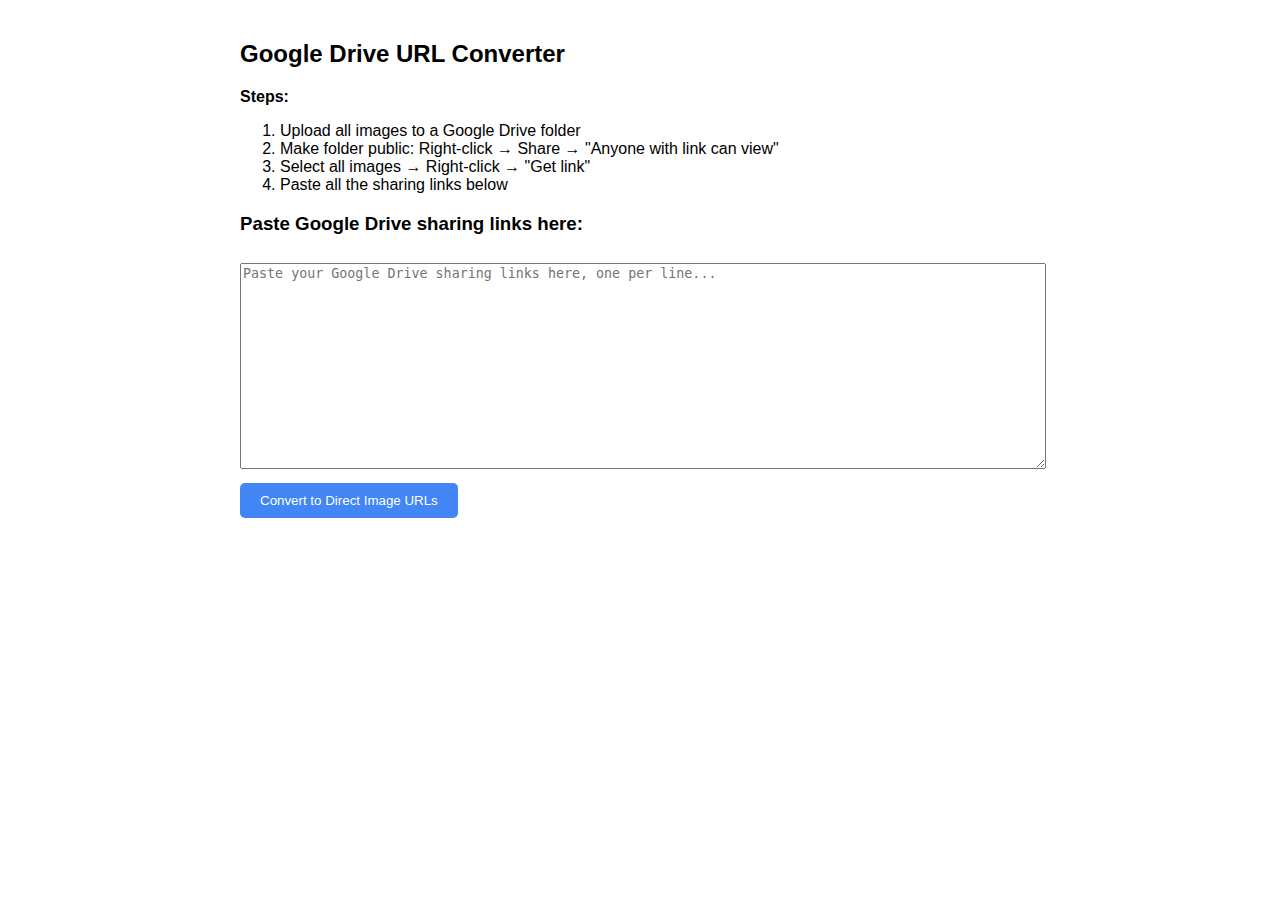
<file: drive-url-converter.html>
<!DOCTYPE html>
<html>
<head>
    <title>Google Drive URL Converter</title>
    <style>
        body { font-family: Arial, sans-serif; padding: 20px; max-width: 800px; margin: 0 auto; }
        textarea { width: 100%; height: 200px; margin: 10px 0; }
        button { padding: 10px 20px; background: #4285f4; color: white; border: none; border-radius: 5px; cursor: pointer; }
        button:hover { background: #3367d6; }
        .result { background: #f5f5f5; padding: 15px; border-radius: 5px; margin: 10px 0; }
    </style>
</head>
<body>
    <h2>Google Drive URL Converter</h2>
    <p><strong>Steps:</strong></p>
    <ol>
        <li>Upload all images to a Google Drive folder</li>
        <li>Make folder public: Right-click → Share → "Anyone with link can view"</li>
        <li>Select all images → Right-click → "Get link"</li>
        <li>Paste all the sharing links below</li>
    </ol>

    <h3>Paste Google Drive sharing links here:</h3>
    <textarea id="input" placeholder="Paste your Google Drive sharing links here, one per line..."></textarea>
    
    <button onclick="convertUrls()">Convert to Direct Image URLs</button>
    
    <div id="output"></div>

    <script>
        function convertUrls() {
            const input = document.getElementById('input').value;
            const lines = input.split('\n').filter(line => line.trim());
            
            if (lines.length === 0) {
                alert('Please paste some Google Drive links');
                return;
            }

            let directUrls = [];
            let jsArray = 'const mediaFiles = [\n';
            
            lines.forEach((line, index) => {
                const match = line.match(/\/file\/d\/([a-zA-Z0-9-_]+)/);
                if (match) {
                    const fileId = match[1];
                    const directUrl = `https://drive.google.com/uc?id=${fileId}`;
                    directUrls.push(directUrl);
                    
                    // Assume images for now, you can modify this
                    jsArray += `  {\n`;
                    jsArray += `    id: ${index + 1},\n`;
                    jsArray += `    type: 'image',\n`;
                    jsArray += `    src: '${directUrl}',\n`;
                    jsArray += `    title: 'Image ${index + 1}',\n`;
                    jsArray += `    category: 'images'\n`;
                    jsArray += `  }${index < lines.length - 1 ? ',' : ''}\n`;
                }
            });
            
            jsArray += '];';

            const output = document.getElementById('output');
            output.innerHTML = `
                <div class="result">
                    <h3>Found ${directUrls.length} images</h3>
                    <h4>Direct URLs:</h4>
                    <textarea readonly>${directUrls.join('\n')}</textarea>
                    
                    <h4>JavaScript Array (copy this to replace the generateItems() function in script.js):</h4>
                    <textarea readonly>generateItems() {
        this.items = ${jsArray.replace('const mediaFiles = ', '').replace(';', '')};
        
        // Add 2 placeholder reels
        for (let i = 1; i <= 2; i++) {
            this.items.push({
                id: ${directUrls.length} + i,
                type: 'video',
                src: 'https://sample-videos.com/zip/10/mp4/SampleVideo_1280x720_1mb.mp4',
                title: \`Reel \${i}\`,
                category: 'reels'
            });
        }
    }</textarea>
                </div>
            `;
        }
    </script>
</body>
</html>
</file>
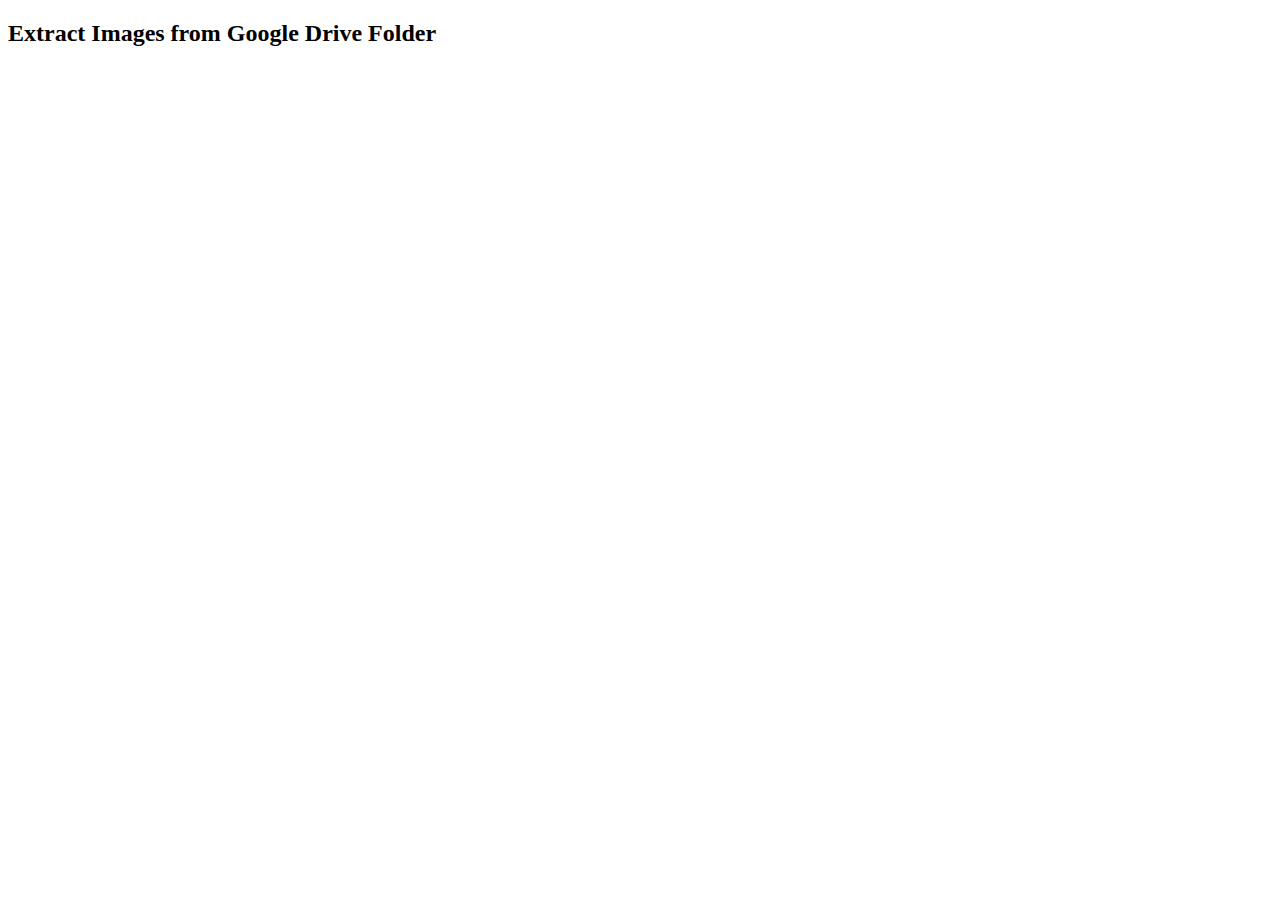
<file: get-drive-images.html>
<!DOCTYPE html>
<html>
<head>
    <title>Google Drive Image Extractor</title>
    <script src="https://apis.google.com/js/api.js"></script>
</head>
<body>
    <h2>Extract Images from Google Drive Folder</h2>
    <button id="authorize-button" style="display: none;">Authorize</button>
    <button id="signout-button" style="display: none;">Sign Out</button>
    
    <div id="content" style="display: none;">
        <p>Folder ID: <input type="text" id="folder-id" placeholder="Enter Google Drive folder ID" style="width: 400px;"></p>
        <button onclick="listImages()">Get Image URLs</button>
        <div id="results"></div>
    </div>

    <script>
        const CLIENT_ID = 'YOUR_CLIENT_ID'; // You'll need to get this
        const API_KEY = 'YOUR_API_KEY';     // You'll need to get this
        const DISCOVERY_DOC = 'https://www.googleapis.com/discovery/v1/apis/drive/v3/rest';
        const SCOPES = 'https://www.googleapis.com/auth/drive.readonly';

        let tokenClient;
        let gapiInited = false;
        let gisInited = false;

        document.getElementById('authorize-button').style.visibility = 'hidden';
        document.getElementById('signout-button').style.visibility = 'hidden';

        async function initializeGapi() {
            await gapi.load('client', initializeGapiClient);
        }

        async function initializeGapiClient() {
            await gapi.client.init({
                apiKey: API_KEY,
                discoveryDocs: [DISCOVERY_DOC],
            });
            gapiInited = true;
            maybeEnableButtons();
        }

        function gisLoaded() {
            tokenClient = google.accounts.oauth2.initTokenClient({
                client_id: CLIENT_ID,
                scope: SCOPES,
                callback: '',
            });
            gisInited = true;
            maybeEnableButtons();
        }

        function maybeEnableButtons() {
            if (gapiInited && gisInited) {
                document.getElementById('authorize-button').style.visibility = 'visible';
            }
        }

        function handleAuthClick() {
            tokenClient.callback = async (resp) => {
                if (resp.error !== undefined) {
                    throw (resp);
                }
                document.getElementById('signout-button').style.visibility = 'visible';
                document.getElementById('authorize-button').innerText = 'Refresh';
                document.getElementById('content').style.display = 'block';
            };

            if (gapi.client.getToken() === null) {
                tokenClient.requestAccessToken({prompt: 'consent'});
            } else {
                tokenClient.requestAccessToken({prompt: ''});
            }
        }

        function handleSignoutClick() {
            const token = gapi.client.getToken();
            if (token !== null) {
                google.accounts.oauth2.revoke(token.access_token);
                gapi.client.setToken('');
                document.getElementById('content').style.display = 'none';
                document.getElementById('authorize-button').innerText = 'Authorize';
                document.getElementById('signout-button').style.visibility = 'hidden';
            }
        }

        async function listImages() {
            const folderId = document.getElementById('folder-id').value;
            if (!folderId) {
                alert('Please enter a folder ID');
                return;
            }

            try {
                const response = await gapi.client.drive.files.list({
                    q: `'${folderId}' in parents and (mimeType contains 'image/' or mimeType contains 'video/')`,
                    fields: 'files(id, name, mimeType)',
                });

                const files = response.result.files;
                if (files.length === 0) {
                    document.getElementById('results').innerHTML = 'No images found.';
                    return;
                }

                let html = '<h3>Found ' + files.length + ' files:</h3>';
                let jsArray = 'const mediaFiles = [\n';

                files.forEach((file, index) => {
                    const directUrl = `https://drive.google.com/uc?id=${file.id}`;
                    const isVideo = file.mimeType.includes('video/');
                    
                    html += `<p><strong>${file.name}</strong><br>`;
                    html += `<a href="${directUrl}" target="_blank">${directUrl}</a></p>`;
                    
                    jsArray += `  {\n`;
                    jsArray += `    id: ${index + 1},\n`;
                    jsArray += `    type: '${isVideo ? 'video' : 'image'}',\n`;
                    jsArray += `    src: '${directUrl}',\n`;
                    jsArray += `    title: '${file.name}',\n`;
                    jsArray += `    category: '${isVideo ? 'reels' : 'images'}'\n`;
                    jsArray += `  }${index < files.length - 1 ? ',' : ''}\n`;
                });

                jsArray += '];';

                html += '<h3>JavaScript Array (copy this to your script.js):</h3>';
                html += `<textarea style="width: 100%; height: 200px;">${jsArray}</textarea>`;

                document.getElementById('results').innerHTML = html;

            } catch (err) {
                document.getElementById('results').innerHTML = 'Error: ' + err.message;
            }
        }

        document.getElementById('authorize-button').addEventListener('click', handleAuthClick);
        document.getElementById('signout-button').addEventListener('click', handleSignoutClick);

        initializeGapi();
    </script>
    <script async defer src="https://apis.google.com/js/api.js" onload="initializeGapi()"></script>
    <script async defer src="https://accounts.google.com/gsi/client" onload="gisLoaded()"></script>
</body>
</html>
</file>
